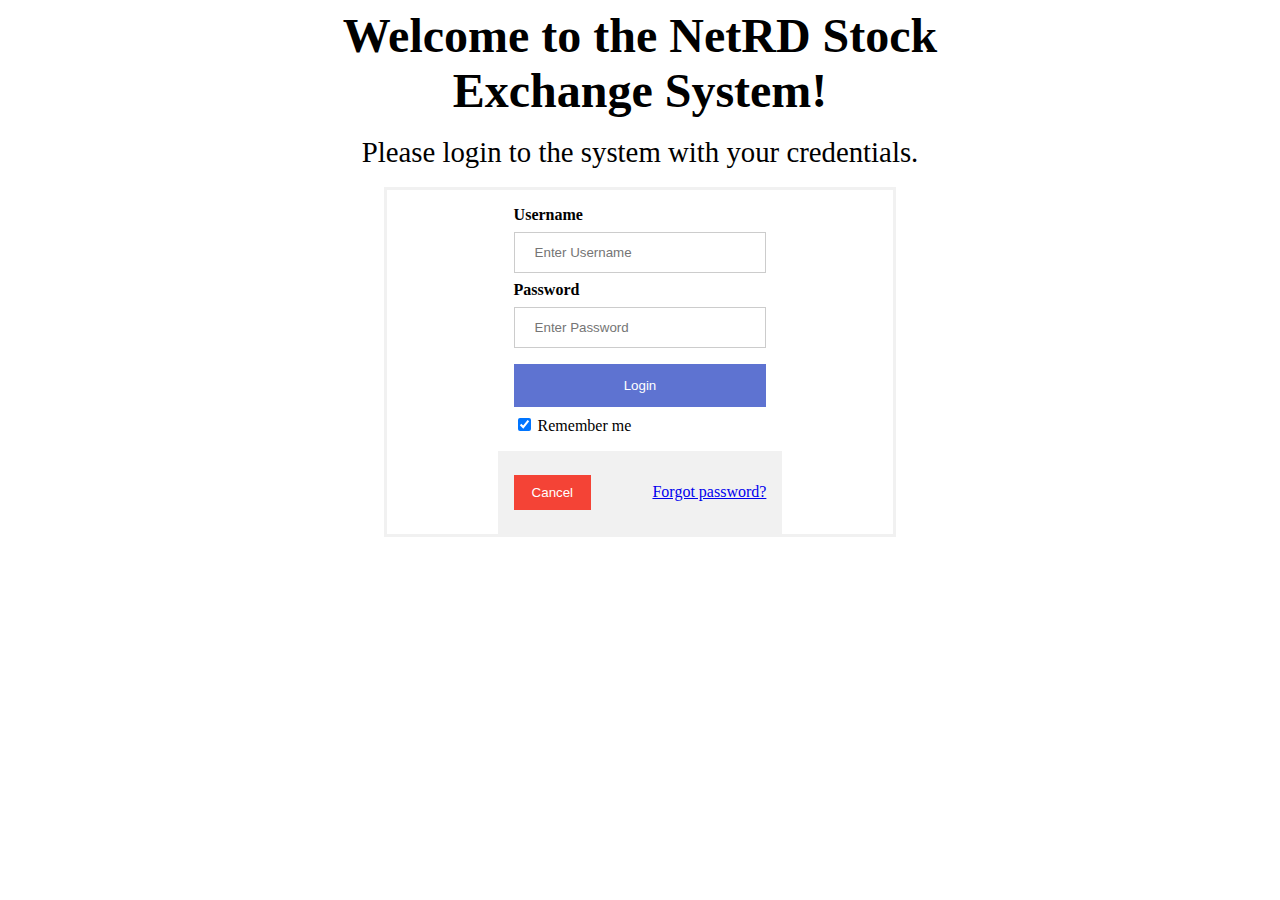
<file: target/classes/static/index.html>
<!DOCTYPE html>
<html lang="en">
    <head>
        <meta charset="UTF-8">
        <title>NetRD Stock Exchange System</title>

        <link rel="stylesheet" type="text/css" href="css/index.css">
    </head>
    <body>
        <div class="label title">
            <label>Welcome to the NetRD Stock Exchange System!</label>
        </div>
        <br>
        <div class="label subTitle">
            <label>Please login to the system with your credentials.</label>
        </div>
        <br>
        <form action="/loginServlet" method="post">
            <!--
                <div class="imgcontainer">
                    <img src="img_avatar2.png" alt="Avatar" class="avatar">
                </div>
            -->
            <div class="container">
                <label for="usernameInput"><b>Username</b></label>
                <input type="text" placeholder="Enter Username" name="username" id="usernameInput" required>

                <label for="passwordInput"><b>Password</b></label>
                <input type="password" placeholder="Enter Password" name="pwd" id="passwordInput" required>

                <input class="submit" type="submit" id="loginButton" value="Login">
                <label>
                    <input type="checkbox" checked="checked"> Remember me
                </label>
            </div>

            <div class="container" style="background-color:#f1f1f1">
                <button type="button" class="cancelButton" onclick=location.href='/'>Cancel</button>
                <span class="password"><a href="#">Forgot password?</a></span>
            </div>

            <script type="text/javascript">
                // function testParam() {
                //     var username = document.getElementById("usernameInput").value;
                //     document.getElementById("testForm").action = "/listTest/?username=" + username;
                // }
                //
                // function checkCredentials() {
                //     var inputUsername = document.getElementById("usernameInput").value;
                //     var inputPassword = document.getElementById("passwordInput").value;
                //     return "http://localhost:8080/login/?username='" + inputUsername + "'&password='" + inputPassword + "'";
                // }
            </script>
        </form>
    </body>
</html>
</file>
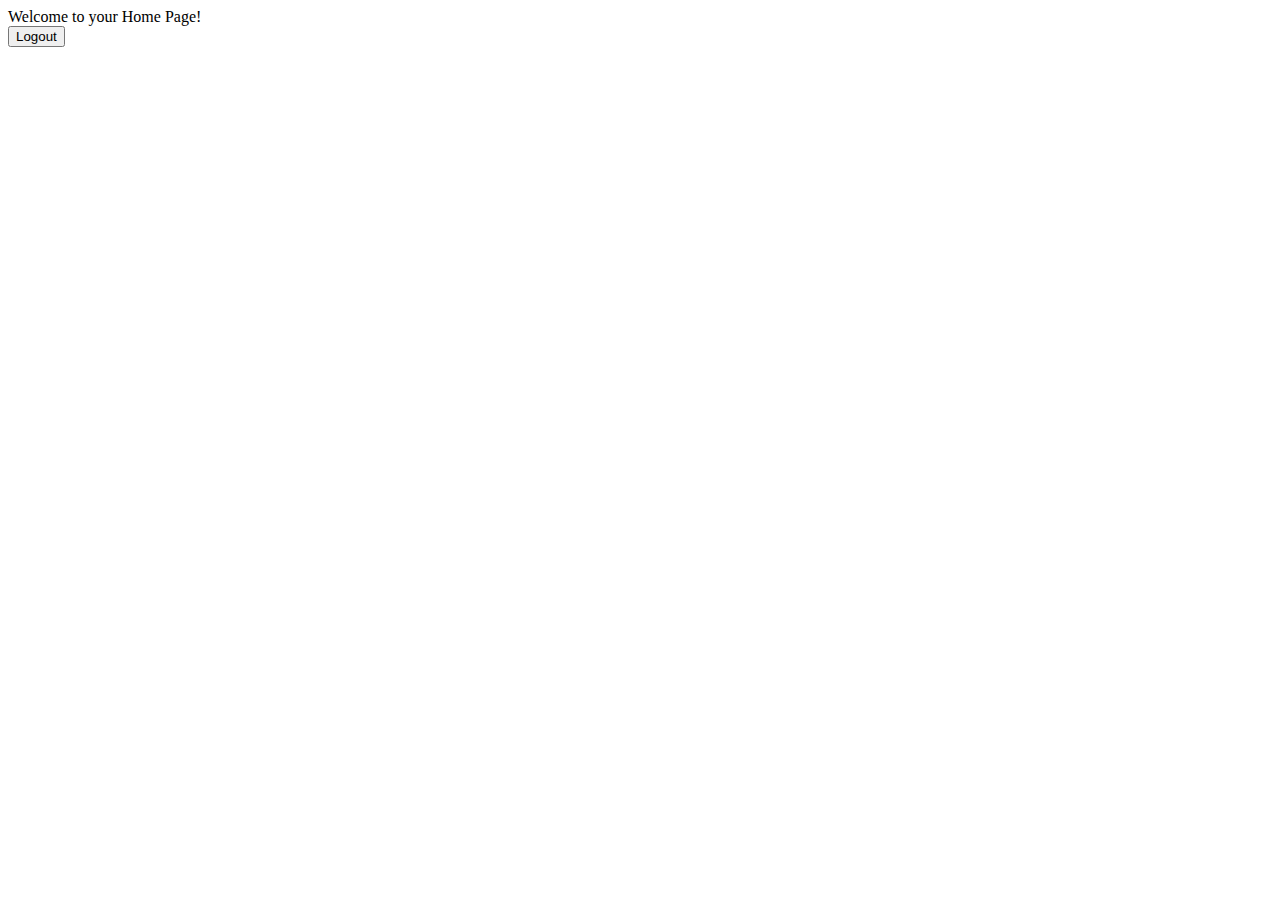
<file: target/classes/static/home.html>
<!DOCTYPE html>
<html lang="en">
    <head>
        <meta charset="UTF-8">
        <title>Welcome to your Home Page!</title>
    </head>
    <body>
        <label class="title">Welcome to your Home Page!</label>
        <br>
        <button type="button" id="logoutButton" onclick=location.replace("/index.html")>Logout</button>
    </body>
</html>
</file>
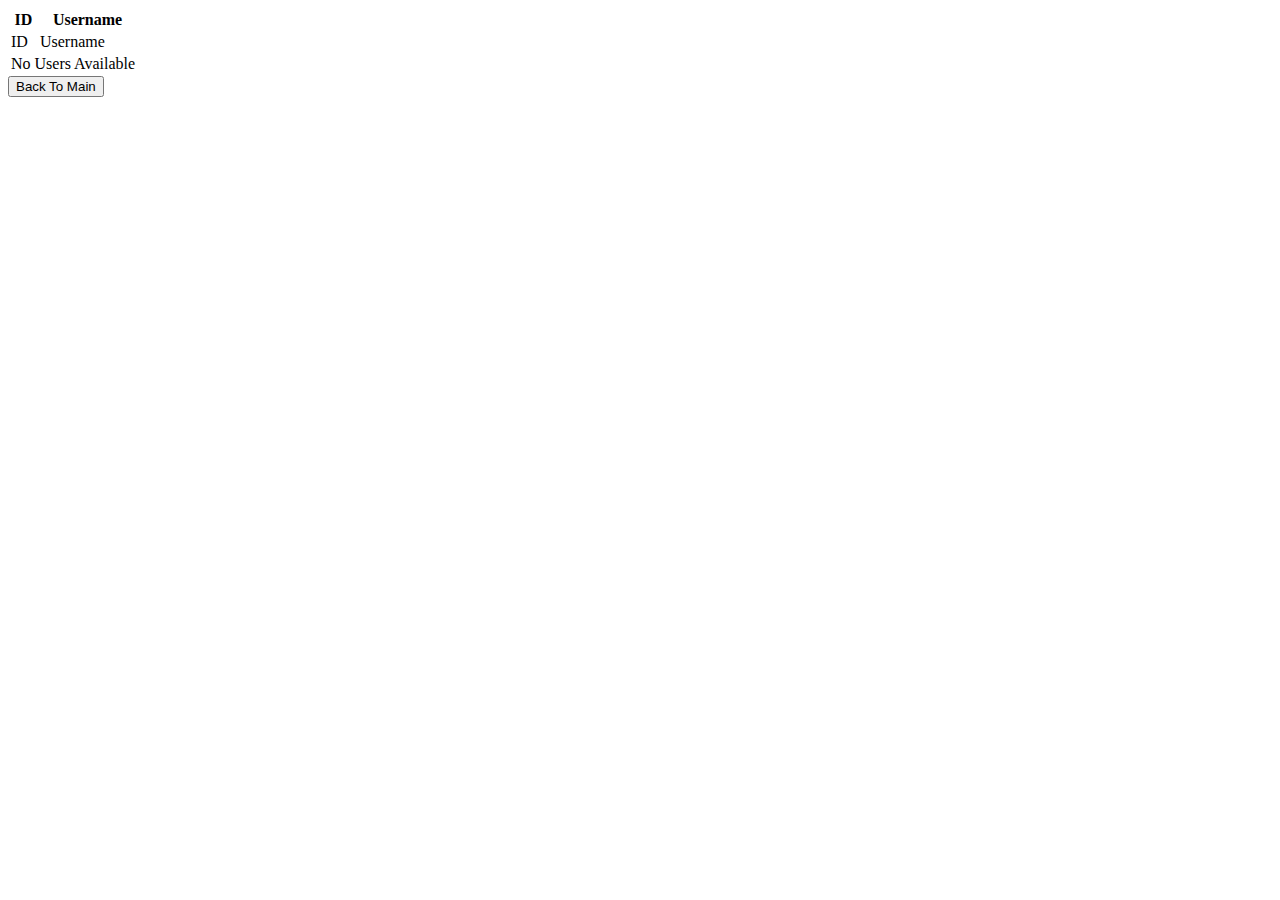
<file: target/classes/static/listTest.html>
<!DOCTYPE html>
<html xmlns="http://www.w3.org/1999/xhtml" xmlns:th="http://www.thymeleaf.org">
    <head>
        <meta charset="UTF-8">
        <title>List Test</title>
    </head>
    <body>
    <table>
        <thead>
            <tr>
                <th> ID </th>
                <th> Username </th>
            </tr>
        </thead>
        <tbody>
            <!--/*@thymesVar id="users" type="java.util.ArrayList"*/-->
            <!--/*@thymesVar id="user" type="com.example.NetRDStockExchange.UserEntity"*/-->
            <tr th:each="user : ${users}">
                <td><span th:text="${user.getId()}"> ID </span></td>
                <td><span th:text="${user.getUsername()}"> Username </span></td>
            </tr>
            <tr th:if="${users.isEmpty()}">
                <td colspan="2"> No Users Available </td>
            </tr>
        </tbody>
    </table>

    <button type="button" onclick=location.replace("/")>Back To Main</button>

    </body>

    <script>
        // var list = ["Ahmet", "Ali", "Admin", "Orkun", "Tayfun"];
        //
        // var ul = document.querySelector("ul");
        //
        // for (var i = 0; i < list.length; i++) {
        //     var item = list[i];
        //
        //     var listItem = document.createElement("li");
        //     listItem.textContent = item;
        //
        //     ul.appendChild(listItem);
        // }
    </script>
</html>
</file>
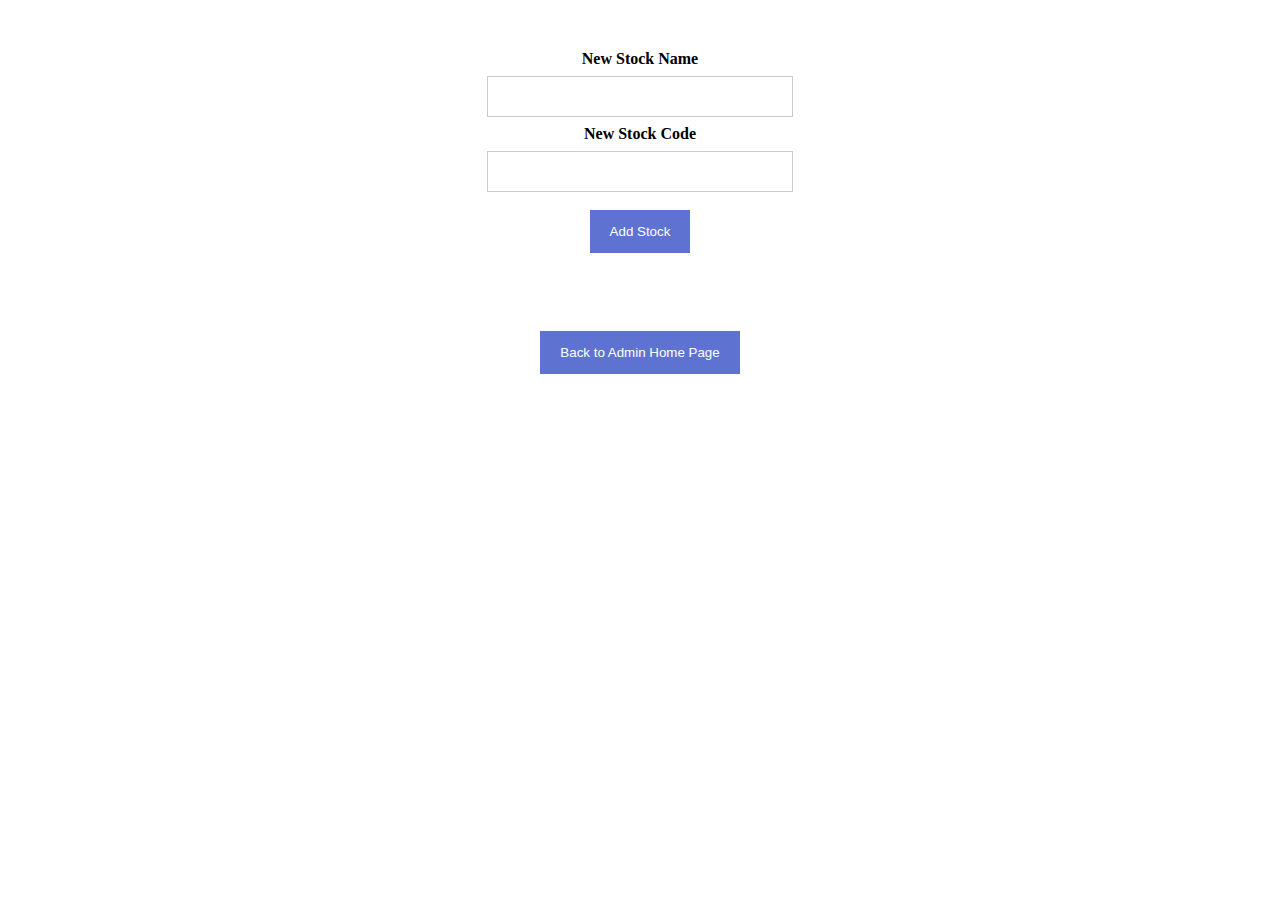
<file: target/classes/static/newStockForm.html>
<!DOCTYPE html>
<html lang="en">
    <head>
        <meta charset="UTF-8">
        <title>Admin - Add New Stock</title>

        <link rel="stylesheet" type="text/css" href="css/newStockForm.css">
    </head>
    <body>
    <div class="container">
        <form action="/stocks/addNewStock" method="post" id="newStockForm"  onsubmit="redirectBackHome()">
            <div class="container">
                <label><b>New Stock Name</b></label>
                <input type="text" id="newStockname" name="stockName">
                <br>
                <label><b>New Stock Code</b></label>
                <input type="text" id="newStockCode" name="stockCode">
                <br>
                <input type="submit" id="newStockSubmitButton" value="Add Stock">
                <br>
            </div>
        </form>
    </div>
    <div class="container">
        <button type="backButton" id="backButton" onclick=location.replace("/adminHome.html")>Back to Admin Home Page</button>
    </div>
    </body>
    <script type="text/javascript">
        function redirectBackHome() {
            console.log("redirecting back home after inserting last modified by.");
            var cookies = document.cookie.split(";");
            var lastModifiedBy = "";
            for (var i = 0; i < cookies.length; i++) {
                var curCookie = cookies[i].substr(0, cookies[i].indexOf("=")).trim();
                console.log("curCookie: " + curCookie);
                if (curCookie.localeCompare("username") == 0) {
                    lastModifiedBy = cookies[i].substr(cookies[i].indexOf("=") + 1, cookies[i].length - cookies[i].indexOf("="));
                }
            }
            console.log("lastModifiedBy sent: " + lastModifiedBy);
            var inputElement = document.createElement("input");
            inputElement.setAttribute("type", "hidden");
            inputElement.setAttribute("name", "lastModifiedBy");
            inputElement.setAttribute("value", lastModifiedBy);
            document.getElementById("newStockForm").appendChild(inputElement);
            console.log(inputElement);
            window.location.replace("adminHome.html");
        }
    </script>
</html>
</file>
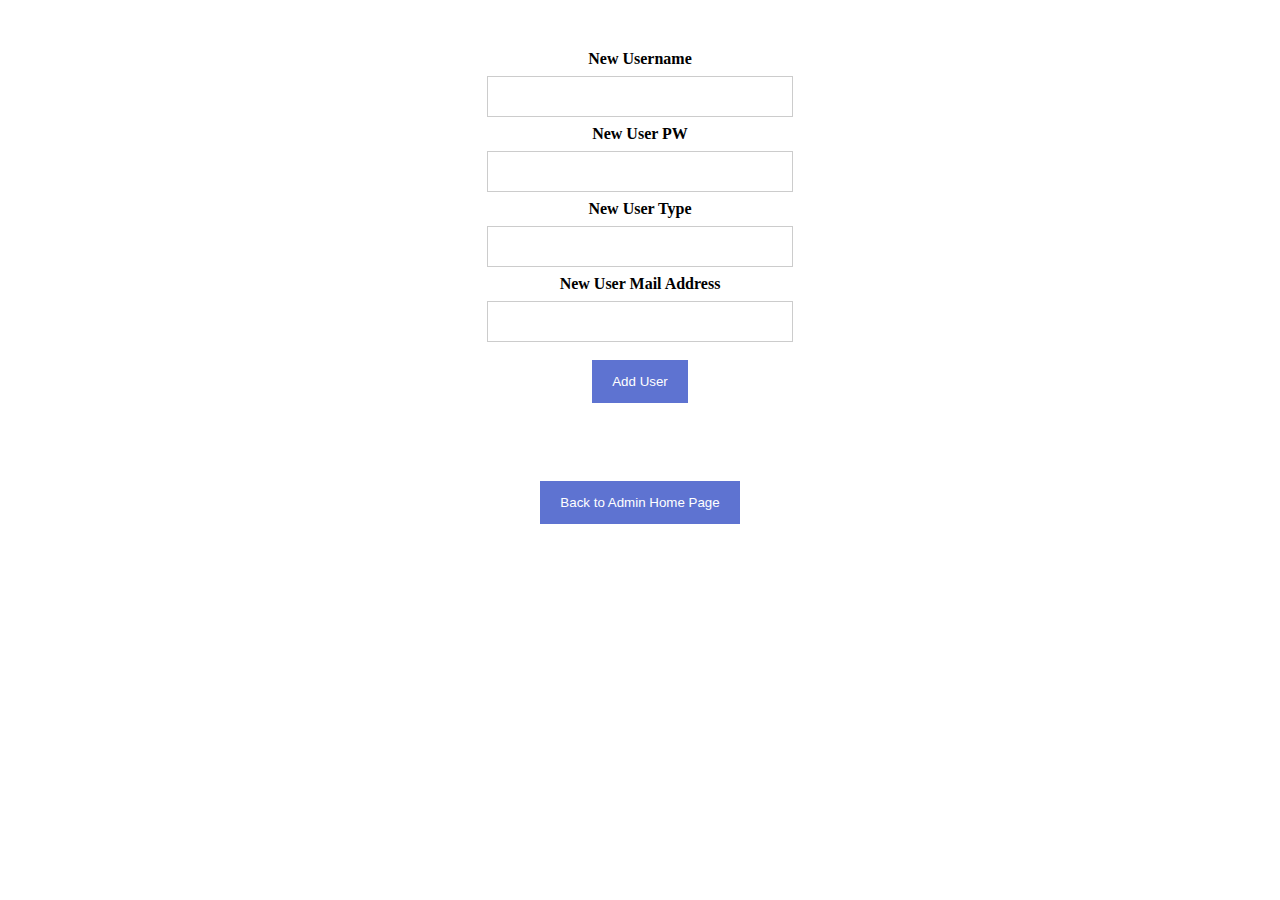
<file: target/classes/static/newUserForm.html>
<!DOCTYPE html>
<html lang="en">
    <head>
        <meta charset="UTF-8">
        <title>Admin - Add New User</title>

        <link rel="stylesheet" type="text/css" href="css/newUserForm.css">
    </head>
    <body>
        <div class="container">
            <form action="/users/addNewUser" method="post" id="newUserForm" onsubmit="redirectBackHome()">
                <div class="container">
                    <label><b>New Username</b></label>
                    <input type="text" id="newUsername" name="username">
                    <br>
                    <label><b>New User PW</b></label>
                    <input type="text" id="newUserPw" name="password">
                    <br>
                    <label><b>New User Type</b></label>
                    <input type="text" id="newUserType" name="userType">
                    <br>
                    <label><b>New User Mail Address</b></label>
                    <input type="text" id="newUserMailAddress" name="email">
                    <br>
                    <input type="submit" id="newUserSubmitButton" value="Add User">
                    <br>
                </div>
            </form>
        </div>
        <div class="container">
            <button type="backButton" id="backButton" onclick=location.replace("/adminHome.html")>Back to Admin Home Page</button>
        </div>
    </body>
    <script type="text/javascript">
        function redirectBackHome() {
            window.location.replace("adminHome.html");
        }
    </script>
</html>
</file>
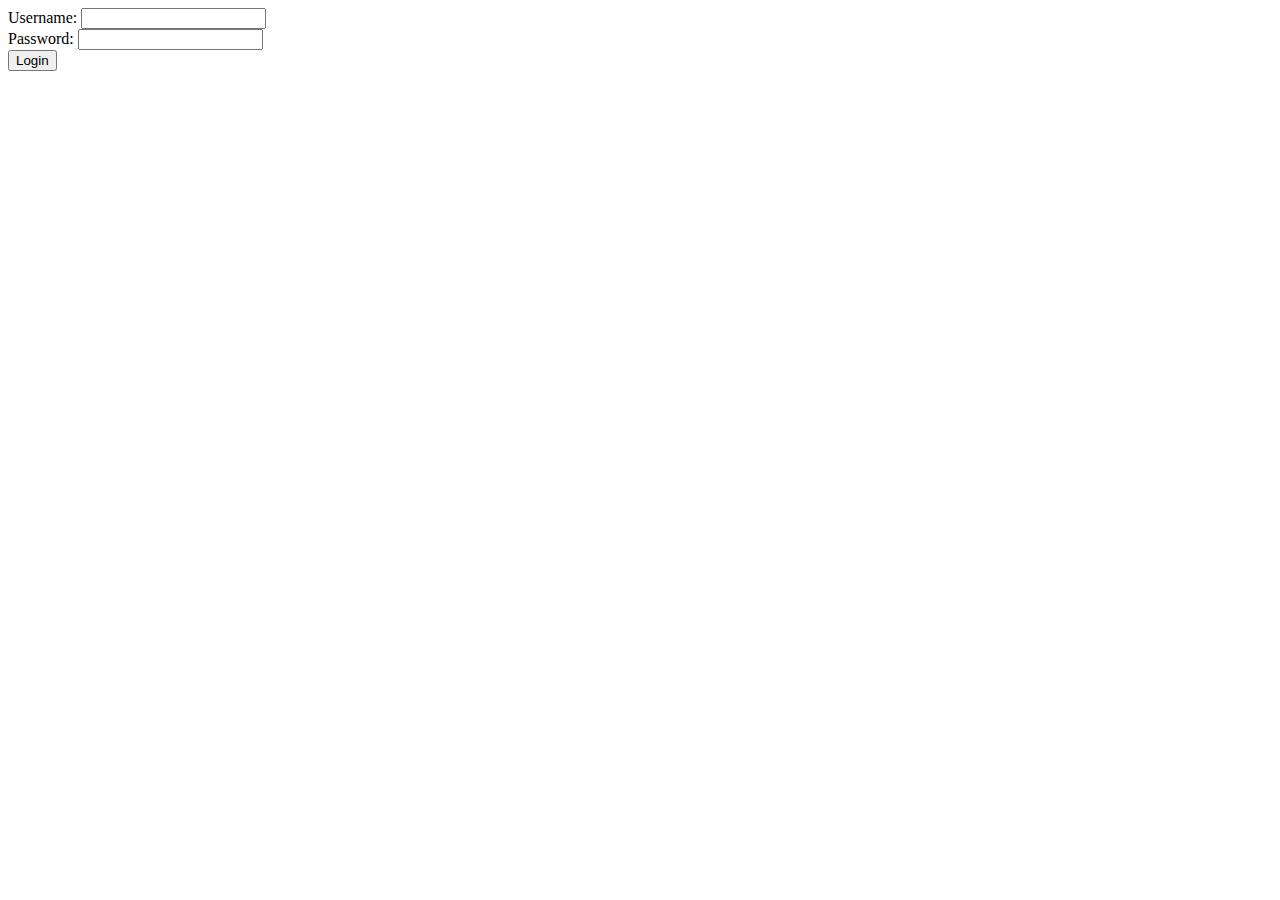
<file: target/classes/static/testLogin.html>
<!DOCTYPE html>
<html>
    <head>
        <meta charset="UTF-8">
        <title>Login Page</title>
    </head>
    <body>
        <form action="/loginServlet" method="post">

            Username: <input type="text" name="username">
            <br>
            Password: <input type="password" name="pwd">
            <br>
            <input type="submit" value="Login">
        </form>
    </body>
</html>
</file>
<file: target/classes/static/css/index.css>
/* Bordered form */
form {
    margin: auto;
    border: 3px solid #f1f1f1;
    alignment: center;
    width: 40%;
}

.label{

}
.title{
    margin: auto;
    alignment: center;
    width: 50%;
    text-align: center;
    font-weight: bold;
    font-size: 3em;
}
.subTitle{
    margin: auto;
    alignment: center;
    width: 50%;
    text-align: center;
    font-size: 1.8em;
}

/* Add padding to containers */
.container {
    margin: auto;
    padding: 16px;
    width: 10%;
    alignment: center;
}

/* Set a style for all buttons */
button {
    background-color: #5e73d1;
    color: white;
    padding: 14px 20px;
    margin: 8px 0;
    border: none;
    cursor: pointer;
    width: 100%;
    alignment: center;
}

/* Add a hover effect for buttons */
button:hover {
    opacity: 0.8;
}

input[type=submit] {
    background-color: #5e73d1;
    color: white;
    padding: 14px 20px;
    margin: 8px 0;
    border: none;
    cursor: pointer;
    width: 100%;
    alignment: center;
}

input[type=submit]:hover {
    opacity: 0.8;
}


/* Full-width inputs */
input[type=text], input[type=password] {
    width: 100%;
    padding: 12px 20px;
    margin: 8px 0;
    display: inline-block;
    border: 1px solid #ccc;
    box-sizing: border-box;
}

/* Extra style for the cancel button (red) */
.cancelButton {
    width: auto;
    padding: 10px 18px;
    background-color: #f44336;
}

/* Center the avatar image inside this container */
.imgcontainer {
    text-align: center;
    margin: 24px 0 12px 0;
}

/* Avatar image */
img.avatar {
    width: 40%;
    border-radius: 50%;
}

/* Add padding to containers */
.container {
    margin: auto;
    padding: 16px;
    width: 50%;
    alignment: center;
}

/* The "Forgot password" text */
span.password {
    float: right;
    padding-top: 16px;
}

/* Change styles for span and cancel button on extra small screens */
@media screen and (max-width: 300px) {
    span.password {
        display: block;
        float: none;
    }
    .cancelButton {
        width: 100%;
    }
}
</file>
<file: target/classes/static/css/newStockForm.css>
/* Bordered form */
form {
    margin: 10px !important;
    alignment: center;
}

.label{

}
.title{
    margin: auto;
    alignment: center;
    width: 50%;
    text-align: center;
    font-weight: bold;
    font-size: 3em;
}
.subTitle{
    margin: auto;
    alignment: center;
    width: 50%;
    text-align: center;
    font-size: 1.8em;
}

/* Add padding to containers */
.container {
    margin: auto;
    padding: 16px;
    width: 50%;
    alignment: center;
    text-align: center;
}

input[type=submit] {
    background-color: #5e73d1;
    color: white;
    padding: 14px 20px;
    margin: 10px;
    border: none;
    cursor: pointer;
    width: auto;
    alignment: center;
    text-align: center;
}

/* Set a style for all buttons */
button {
    background-color: #5e73d1;
    color: white;
    padding: 14px 20px;
    margin: 8px 0;
    border: none;
    cursor: pointer;
    width: 100%;
    alignment: left;
}

button[type=backButton] {
    background-color: #5e73d1;
    color: white;
    padding: 14px 20px;
    margin: 10px 0;
    border: none;
    cursor: pointer;
    width: auto;
    alignment: center;
}

/* Add a hover effect for buttons */
button:hover {
    opacity: 0.8;
}

/* Full-width inputs */
input[type=text], input[type=password] {
    width: 100%;
    padding: 12px 20px;
    margin: 8px 0;
    display: inline-block;
    border: 1px solid #ccc;
    box-sizing: border-box;
}

/* Extra style for the cancel button (red) */
.cancelButton {
    width: auto;
    padding: 10px 18px;
    background-color: #f44336;
}

/* Center the avatar image inside this container */
.imgcontainer {
    text-align: center;
    margin: 24px 0 12px 0;
}

/* Avatar image */
img.avatar {
    width: 40%;
    border-radius: 50%;
}

/* The "Forgot password" text */
span.password {
    float: right;
    padding-top: 16px;
}

/* Change styles for span and cancel button on extra small screens */
@media screen and (max-width: 300px) {
    span.password {
        display: block;
        float: none;
    }
    .cancelButton {
        width: 100%;
    }
}
</file>
<file: target/classes/static/css/newUserForm.css>
/* Bordered form */
form {
    margin: 10px !important;
    alignment: center;
}

.label{

}
.title{
    margin: auto;
    alignment: center;
    width: 50%;
    text-align: center;
    font-weight: bold;
    font-size: 3em;
}
.subTitle{
    margin: auto;
    alignment: center;
    width: 50%;
    text-align: center;
    font-size: 1.8em;
}

/* Add padding to containers */
.container {
    margin-left: auto;
    margin-right: auto;
    padding: 16px;
    width: 50%;
    alignment: center;
    text-align: center;
    display: block;
}

body {
    text-align: center;
}

input[type=submit] {
    background-color: #5e73d1;
    color: white;
    padding: 14px 20px;
    margin: 10px;
    border: none;
    cursor: pointer;
    width: auto;
    alignment: center;
    text-align: center;
}

/* Set a style for all buttons */
button {
    background-color: #5e73d1;
    color: white;
    padding: 14px 20px;
    margin: 8px 0;
    border: none;
    cursor: pointer;
    width: 100%;
    alignment: left;
}

button[type=backButton] {
    background-color: #5e73d1;
    color: white;
    padding: 14px 20px;
    margin: 10px 0;
    border: none;
    cursor: pointer;
    width: auto;
    alignment: center;
}

/* Add a hover effect for buttons */
button:hover {
    opacity: 0.8;
}

/* Full-width inputs */
input[type=text], input[type=password] {
    width: 100%;
    padding: 12px 20px;
    margin: 8px 0;
    display: inline-block;
    border: 1px solid #ccc;
    box-sizing: border-box;
}

/* Extra style for the cancel button (red) */
.cancelButton {
    width: auto;
    padding: 10px 18px;
    background-color: #f44336;
}

/* Center the avatar image inside this container */
.imgcontainer {
    text-align: center;
    margin: 24px 0 12px 0;
}

/* Avatar image */
img.avatar {
    width: 40%;
    border-radius: 50%;
}

/* The "Forgot password" text */
span.password {
    float: right;
    padding-top: 16px;
}

/* Change styles for span and cancel button on extra small screens */
@media screen and (max-width: 300px) {
    span.password {
        display: block;
        float: none;
    }
    .cancelButton {
        width: 100%;
    }
}
</file>
